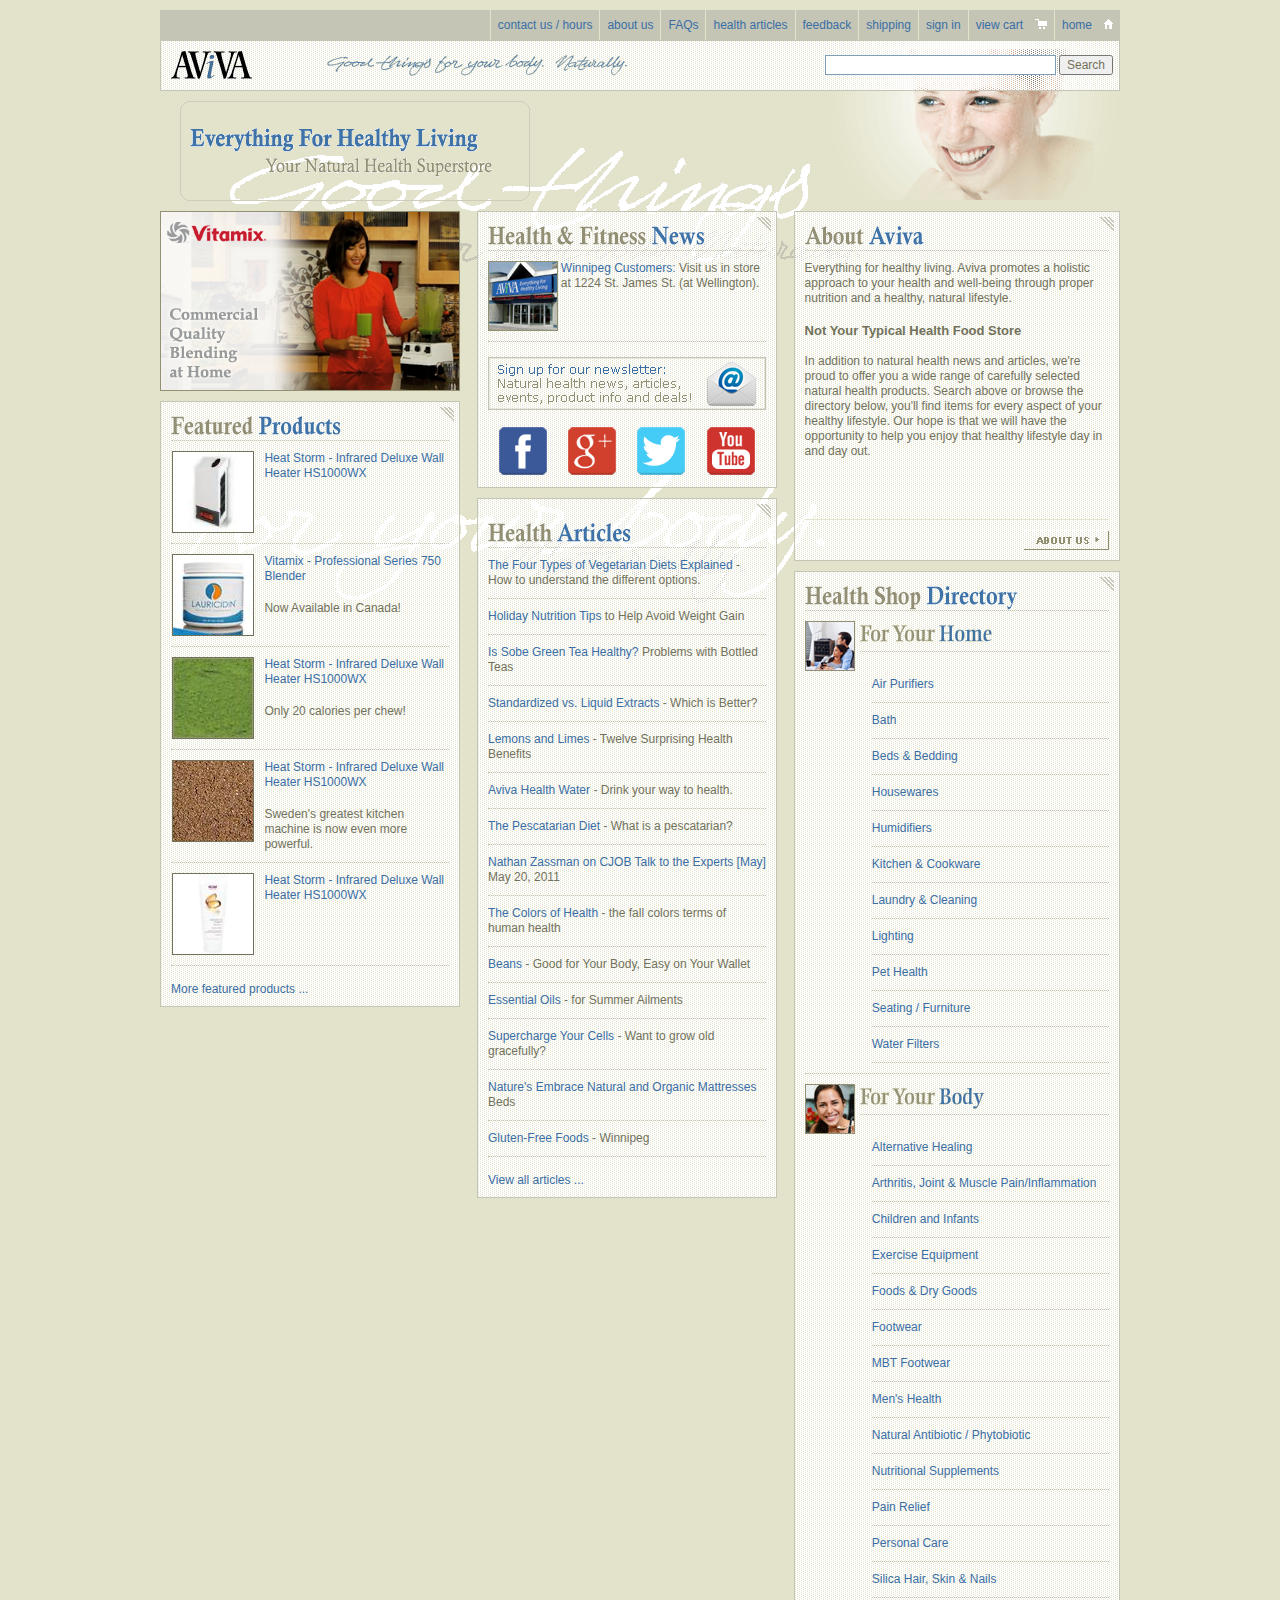
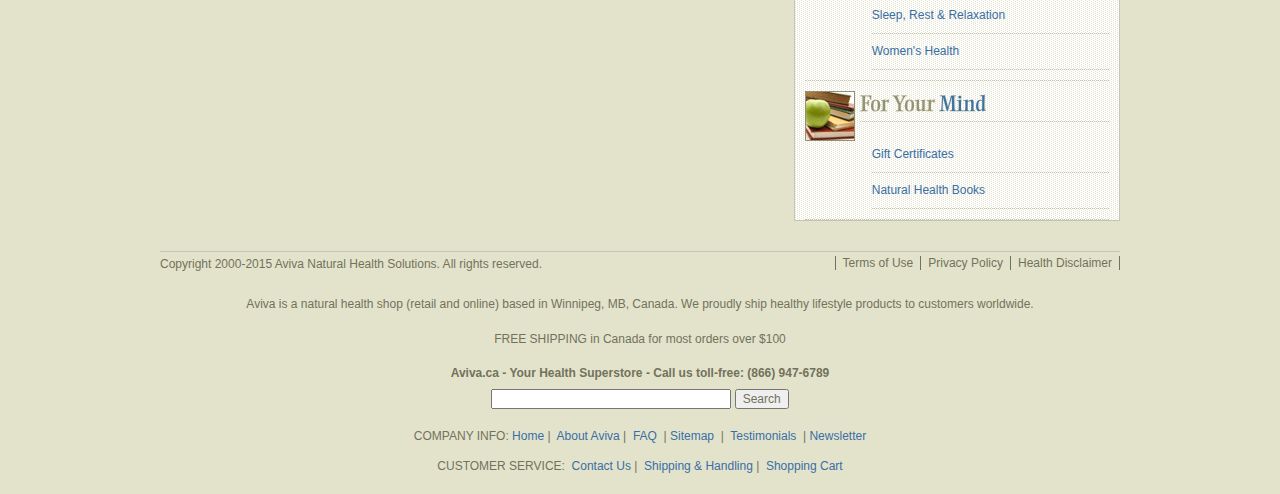
<file: index.html>
<!DOCTYPE html>
<html lang="en">
<head>
	<meta charset="UTF-8">
	<meta name="viewport" content="width=device-width, initial-scale=1" />
	<title>Aviva Natural Health Solutions - Everything For Healthy Living</title>
	<link rel="stylesheet" href="css/style.css">
	
</head>
<body>
	<div class="wrapper">
	<div class="main_wrap">

		<div class="header">			<div class="top_nav">
			<label for="check" class="menu_icon_wrap">
				<span class="menu-icon">
			        <span class="icon-bar"></span>
			        <span class="icon-bar"></span>
			        <span class="icon-bar"></span>					
				</span> <!-- /.menu-icon -->

    			</label>
    			<input type="checkbox" id="check">
				<ul class="nav_list">
					<li><a href="">contact us / hours</a></li>
					<li><a href="">about us</a></li>
					<li><a href="">FAQs</a></li>
					<li><a href="">health articles</a></li>
					<li><a href="">feedback</a></li>
					<li><a href="">shipping</a></li>
					<li><a href="">sign in</a></li>
					<li><a href=""><span class="fl">view cart</span> <span class="icons icon_cart"></span> </a></li>
					<li><a href=""><span class="fl">home </span><span class="icons icon_home"></span> </a></li>
				</ul>
			</div> <!-- /.top_nav -->
			<div class="logo_bar">
				<div class="logo">
					<a href=""><img src="images/logo.gif" height="28" width="81" alt=""></a>
				</div> <!-- /.logo -->
				<div class="slogan_logo">
					<a href=""><img src="images/good_things.gif" height="22" width="300" alt=""></a>
				</div> <!-- /.slogan_logo -->
				<div class="google_search">
					<div>
									<input type="hidden" name="cx" value="009417289485945693659:-isn4-fgan0">
									<input type="hidden" name="ie" value="UTF-8">
									<input type="text" name="q" size="30" style="border: 1px solid rgb(126, 157, 185); padding: 2px; background: url(http://www.google.com/cse/intl/en/images/google_site_search_watermark.gif) 0% 50% no-repeat rgb(255, 255, 255);">
									<input type="submit" name="sa" value="Search">

								  </div>
				</div> <!-- /.google_search -->
			</div> <!-- /.logo_bar -->
			<div class="row">
				<div class="sub_slogan">
					<img src="images/fitness.gif" alt="lifestyle and health" width="302" height="53" border="0">
				</div> <!-- /.sub_slogan -->
			</div> <!-- /.row -->
	</div> <!-- /.header -->
	
		<div class="row main_content three_column">
			<div class="col2">
				<div class="post">
					<img src="images/vitamix-banner.png" height="180" width="300" alt="">
				</div> <!-- /.post -->
				<div class="post post_bg">
					<div class="drag_icon">
						<div class="post_title">
							<img src="images/featured-health-products.gif" alt="feature products" width="170" height="28">
						</div> <!-- /.post_title -->
						<div class="post_group">
							<div class="post_item">
								<a href="" class="fl"><img src="images/HS1000WX.jpg" height="80" width="80" alt=""></a>
								<div class="fl_r">
									<a href="">Heat Storm - Infrared Deluxe Wall Heater HS1000WX</a>
								</div> <!-- /.fl_r -->
							</div> <!-- /.post_item -->
							<div class="post_item">
								<a href="" class="fl"><img src="images/lauri.jpg" height="80" width="80" alt=""></a>
								<div class="fl_r">
									<a href="">Vitamix - Professional Series 750 Blender</a>
									<p>Now Available in Canada!</p>
								</div> <!-- /.fl_r -->
							</div> <!-- /.post_item -->
							<div class="post_item">
								<a href="" class="fl"><img src="images/image.jpg" height="80" width="80" alt=""></a>
								<div class="fl_r">
									<a href="">Heat Storm - Infrared Deluxe Wall Heater HS1000WX</a>
									<p>Only 20 calories per chew!</p>
								</div> <!-- /.fl_r -->
							</div> <!-- /.post_item -->
							<div class="post_item">
								<a href="" class="fl"><img src="images/image1.jpg" height="80" width="80" alt=""></a>
								<div class="fl_r">
									<a href="">Heat Storm - Infrared Deluxe Wall Heater HS1000WX</a>
									<p>Sweden's greatest kitchen machine is now even more powerful.</p>
								</div> <!-- /.fl_r -->
							</div> <!-- /.post_item -->
							<div class="post_item">
								<a href="" class="fl"><img src="images/image3.jpg" height="80" width="80" alt=""></a>
								<div class="fl_r">
									<a href="">Heat Storm - Infrared Deluxe Wall Heater HS1000WX</a>
								</div> <!-- /.fl_r -->
							</div> <!-- /.post_item -->
							<div class="more_products">
								<a href="">More featured products ...</a>
							</div>
							<!-- /.more_products -->
						</div> <!-- /.post_group -->
						
					</div> <!-- /.drag_icon -->
				</div> <!-- /.post post_bg -->

			</div> <!-- /.col2 -->
			<div class="col2 mr0">
				<div class="post post_bg">
					<div class="drag_icon">
						<div class="post_title">
							<img src="images/health-news.gif" height="28" width="217" alt="">
						</div> <!-- /.post_title -->						
						<div class="post_item post_item1">
							<a href="" class="fl"><img src="images/newstore70.png" height="70" width="70" alt=""></a>
							<div class="fl_r">
								<a href="">Winnipeg Customers:</a> Visit us in store at 1224 St. James St. (at Wellington).
							</div> <!-- /.fl_r -->
						</div> <!-- /.post_item -->
						<div class="newsletter">
							<img src="images/aviva-newsletter.png" height="53" width="278" alt="">	
						</div> <!-- /.newsletter -->
						<ul class="social_icons">
							<li><a href="" class="icon-facebook"></a></li>
							<li><a href="" class="icon-google"></a></li>
							<li><a href="" class="icon-twitter"></a></li>
							<li><a href="" class="icon-youtube"></a></li>
						</ul>
					</div> <!-- /.drag_icon -->
				</div> <!-- /.post post_bg -->
				<div class="post post_bg">
					<div class="drag_icon">
						<div class="post_title pd1">
							<img src="images/health-articles.gif" height="28" width="144" alt="">
						</div> <!-- /.post_title -->
						<ul class="list_item">
							<li><a href="">The Four Types of Vegetarian Diets Explained</a> - How to understand the different options.</li>
							<li><a href="">Holiday Nutrition Tips</a> to Help Avoid Weight Gain</li>
							<li><a href="">Is Sobe Green Tea Healthy?</a> Problems with Bottled Teas</li>
							<li><a href="">Standardized vs. Liquid Extracts</a>  - Which is Better?</li>
							<li><a href="">Lemons and Limes</a> - Twelve Surprising Health Benefits</li>
							<li><a href="">Aviva Health Water</a>  - Drink your way to health.</li>
							<li><a href="">The Pescatarian Diet</a>  - What is a pescatarian?</li>
							<li><a href="">Nathan Zassman on CJOB Talk to the Experts [May]</a> May 20, 2011</li>
							<li><a href="">The Colors of Health</a> - the fall colors terms of human health</li>
							<li><a href="">Beans</a>  - Good for Your Body, Easy on Your Wallet</li>
							<li><a href="">Essential Oils </a> - for Summer Ailments </li>
							<li><a href="">Supercharge Your Cells</a> - Want to grow old gracefully?</li>
							<li><a href="">Nature's Embrace Natural and Organic Mattresses</a> Beds</li>
							<li><a href="">Gluten-Free Foods</a>  - Winnipeg</li>
						</ul>
						<div class="more_products">
							<a href="">View all articles ...</a>
						</div>


					</div> <!-- /.drag_icon -->
				</div> <!-- /.post post_bg -->
			</div> <!-- /.col2 -->
			<div class="sidebar">
				<div class="post post_bg">
					<div class="drag_icon">
						<div class="post_title">
							<img src="images/about-aviva-natural-health.gif" height="28" width="120" alt="">
						</div> <!-- /.post_title -->
						<div class="para">
							<p>Everything for healthy living. Aviva promotes a holistic approach to your health and well-being through proper nutrition and a healthy, natural lifestyle.</p>
							<h2>Not Your Typical Health Food Store</h2>
							<p>In addition to natural health news and articles, we're proud to offer you a wide range of carefully selected natural health products. Search above or browse the directory below, you'll find items for every aspect of your healthy lifestyle. Our hope is that we will have the opportunity to help you enjoy that healthy lifestyle day in and day out. </p>
						</div><!-- /.para -->
						<iframe style="BORDER-BOTTOM: medium none; BORDER-LEFT: medium none; WIDTH: 295px; HEIGHT: 40px; OVERFLOW: hidden; BORDER-TOP: medium none; BORDER-RIGHT: medium none" src="//www.facebook.com/plugins/like.php?href=http%3A%2F%2Ffacebook.com%2Fnaturalhealth&amp;send=false&amp;layout=standard&amp;width=295&amp;show_faces=false&amp;action=recommend&amp;colorscheme=light&amp;font=verdana&amp;height=35" frameborder="0" allowtransparency="" scrolling="no"></iframe>
						<div class="about_us">
							<a href="" class="">
								<img border="0" src="images/aboutus.gif" onmousedown="this.src='images/aboutus-r.gif';" onmouseout="this.src='images/aboutus.gif';">
							</a>
						</div> <!-- /.about_us -->
					</div> <!-- /.drag_icon -->
				</div> <!-- /.post post_bg -->
				<div class="post post_bg">
					<div class="drag_icon">
						<div class="post_title">
							<img src="images/health-shop-directory.gif" height="28" width="214" alt="">
						</div> <!-- /.post_title -->
						<div class="post_item post_item2">
							<a href="" class="fl"><img src="images/for-your-home.gif" height="50" width="50" alt=""></a>
							<div class="fl_r">
								<div class="post_title">
									<img src="images/forhomesml.gif" height="30" width="140" alt="">
								</div> <!-- /.post_title -->							
								<ul class="list_items pad1">
									<li><a href="">Air Purifiers</a></li>
									<li><a href="">Bath</a></li>
									<li><a href="">Beds &amp; Bedding</a></li>
									<li><a href="">Housewares</a></li>
									<li><a href="">Humidifiers</a></li>
									<li><a href="">Kitchen &amp; Cookware</a></li>
									<li><a href="">Laundry &amp; Cleaning</a></li>
									<li><a href="">Lighting</a></li>
									<li><a href="">Pet Health</a></li>
									<li><a href="">Seating / Furniture</a></li>
									<li><a href="">Water Filters</a></li>
								</ul>
							</div> <!-- /.fl_r -->
						</div> <!-- /.post_item post_item2 -->
						<div class="post_item post_item2">
							<a href="" class="fl"><img src="images/for-your-body.gif" height="50" width="50" alt=""></a>
							<div class="fl_r">
								<div class="post_title">
									<img src="images/forbodysml.gif" height="30" width="130" alt="">
								</div> <!-- /.post_title -->							
								<ul class="list_items pad1">
									<li><a href="">Alternative Healing</a></li>
									<li><a href="">Arthritis, Joint &amp; Muscle Pain/Inflammation</a></li>
									<li><a href="">Children and Infants</a></li>
									<li><a href="">Exercise Equipment</a></li>
									<li><a href="">Foods &amp; Dry Goods</a></li>
									<li><a href="">Footwear</a></li>
									<li><a href="">MBT Footwear</a></li>
									<li><a href="">Men's Health</a></li>
									<li><a href="">Natural Antibiotic / Phytobiotic</a></li>
									<li><a href="">Nutritional Supplements</a></li>
									<li><a href="">Pain Relief</a></li>
									<li><a href="">Personal Care</a></li>
									<li><a href="">Silica Hair, Skin &amp; Nails</a></li>
									<li><a href="">Sleep, Rest &amp; Relaxation</a></li>
									<li><a href="">Women's Health</a></li>
								</ul>
							</div> <!-- /.fl_r -->
						</div> <!-- /.post_item post_item2 -->
						<div class="post_item post_item2">
							<a href="" class="fl"><img src="images/for-your-mind.gif" height="50" width="50" alt=""></a>
							<div class="fl_r">
								<div class="post_title">
									<img src="images/formindsml.gif" height="30" width="130" alt="">
								</div> <!-- /.post_title -->							
								<ul class="list_items pad1">
									<li><a href="">Gift Certificates</a></li>
									<li><a href="">Natural Health Books</a></li>
								</ul>
							</div> <!-- /.fl_r -->
						</div> <!-- /.post_item post_item2 -->

						
					</div> <!-- /.drag_icon -->
				</div> <!-- /.post post_bg -->

			</div> <!-- /.sidebar -->
		</div> <!-- /.row main_content three_column -->



	<div class="footer"> 	<div class="top_footer">
		<p class="fl">Copyright 2000-2015 Aviva Natural Health Solutions. All rights reserved.</p>
		<ul class="foo_items gray">
			<li><a href="">Terms of Use</a></li>
			<li><a href="">Privacy Policy</a></li>
			<li><a href="">Health Disclaimer</a></li>
		</ul>
	</div> <!-- /.top_footer -->
	<p class="pad3 text-center">Aviva is a natural health shop (retail and online) based in Winnipeg, MB, Canada. We proudly ship healthy lifestyle products to customers worldwide.</p>
	<p class="pad3 text-center">FREE SHIPPING in Canada for most orders over $100</p>
	<h3 class="pad3 text-center">Aviva.ca - Your Health Superstore - Call us toll-free: (866) 947-6789</h3>
<form id="cse-search-box" action="http://www.google.com/cse">
	<div><input value="009417289485945693659:-isn4-fgan0" type="hidden" name="cx"> <input value="UTF-8" type="hidden" name="ie"> <input size="31" name="q"> <input value="Search" type="submit" name="sa"> </div>
</form>

<p class="text-center pb20 foo_links_alpha">COMPANY INFO: 
<a href="http://www.aviva.ca/">Home</a> 
|&nbsp; <a href="">About Aviva</a>
|&nbsp; <a href="">FAQ</a>
&nbsp;| <a href="">Sitemap</a>
&nbsp;|&nbsp; <a href="">Testimonials</a>
&nbsp;| <a href="">Newsletter</a>
<br><br>CUSTOMER SERVICE:&nbsp; <a href="">Contact Us</a>
|&nbsp; <a href="">Shipping &amp; Handling</a>
|&nbsp; <a href="">Shopping&nbsp;Cart</a></p></div> <!-- /.footer -->

	</div> <!-- /.main_wrap -->
	</div> <!-- /.wrapper -->
</body>
</html>
</file>
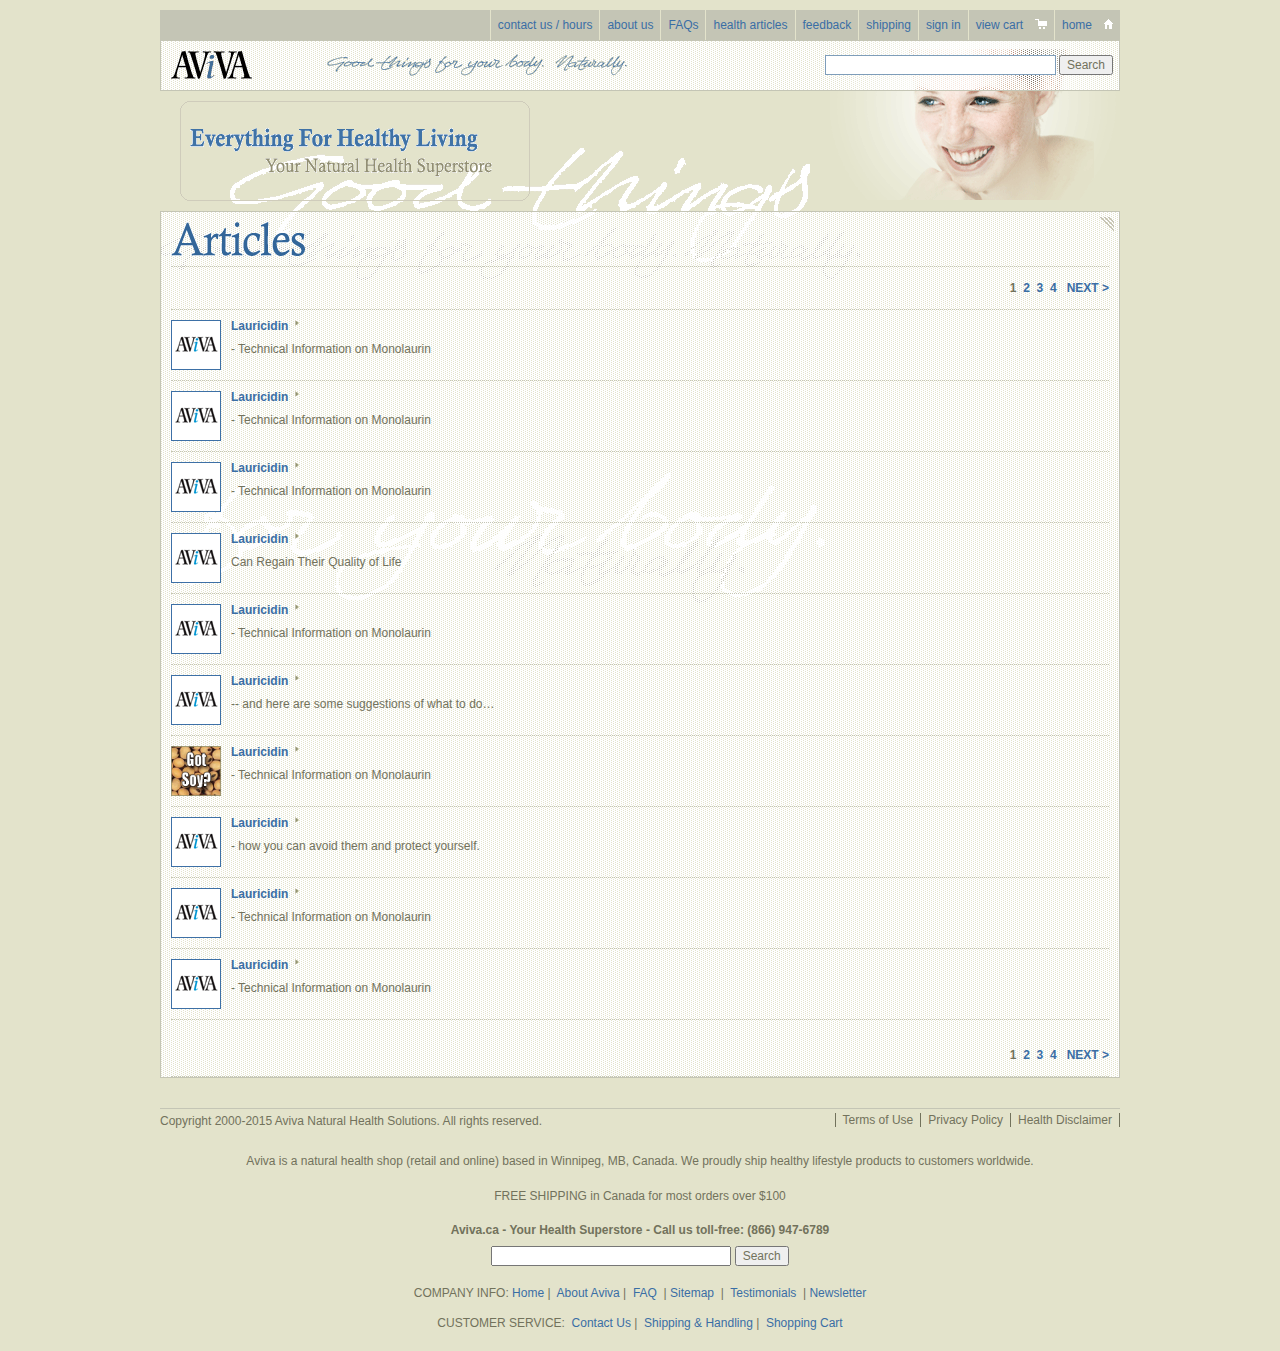
<file: article-list - Copy.html>
<!DOCTYPE html>
<html lang="en" ng-app="">
<head>
	<meta charset="UTF-8">
	<meta name="viewport" content="width=device-width, initial-scale=1" />
	<title>Customer Service &amp; Contact Information | Aviva.ca</title>
	<link rel="stylesheet" href="css/style.css">
	 <script src="js/angular.min.js"></script>
</head>
<body>
	<div class="wrapper">
	<div class="main_wrap">

		<div class="header" ng-include="'header.html'"></div> <!-- /.header -->

		<div class="row main_content">
			<div class="full-width">
				<div class="post post_bg">
					<div class="drag_icon">
						<div class="post_title head1">
							<img src="images/articles_large.gif" height="34" width="269" alt="">
						</div> <!-- /.post_title -->
						<div class="pagination_top_wrap post_title">
							<div class="flr">
						  &nbsp;<small class="pagenav"><b>1</b></small>&nbsp;
								<a class="pagenav" href="product_sections.asp?page=2&amp;catid=199">2</a>&nbsp;
								<a class="pagenav" href="product_sections.asp?page=3&amp;catid=199">3</a>&nbsp;
								<a class="pagenav" href="product_sections.asp?page=4&amp;catid=199">4</a>&nbsp;&nbsp;
								<a class="pagenav" href="product_sections.asp?page=2&amp;catid=199">NEXT&nbsp;&gt;</a>
							</div> <!-- /.flr -->
						</div> <!-- /.pagination_top_wrap -->


<div class="articles_wrap">
<br>
	<ul class="list_items">
	<li>
		<div class="img_article">
			<img src="images/noimage.gif" height="50" width="50" alt="">
		</div> <!-- /.img_article -->
		<a style="font-weight:bold; font-size:12" href="article.asp?articleid=13">Lauricidin&nbsp;</a>
		<img src="images/brown_arrow_right.gif" width="4" height="6">
		<p>- Technical Information on Monolaurin</p>
	</li>
	<li>
		<div class="img_article">
			<img src="images/noimage.gif" height="50" width="50" alt="">
		</div> <!-- /.img_article -->
		<a style="font-weight:bold; font-size:12" href="article.asp?articleid=13">Lauricidin&nbsp;</a>
		<img src="images/brown_arrow_right.gif" width="4" height="6">
		<p>- Technical Information on Monolaurin</p>
	</li>
	<li>
		<div class="img_article">
			<img src="images/noimage.gif" height="50" width="50" alt="">
		</div> <!-- /.img_article -->
		<a style="font-weight:bold; font-size:12" href="article.asp?articleid=13">Lauricidin&nbsp;</a>
		<img src="images/brown_arrow_right.gif" width="4" height="6">
		<p>- Technical Information on Monolaurin</p>
	</li>
	<li>
		<div class="img_article">
			<img src="images/noimage.gif" height="50" width="50" alt="">
		</div> <!-- /.img_article -->
		<a style="font-weight:bold; font-size:12" href="article.asp?articleid=13">Lauricidin&nbsp;</a>
		<img src="images/brown_arrow_right.gif" width="4" height="6">
		<p>Can Regain Their Quality of Life</p>
	</li>
	<li>
		<div class="img_article">
			<img src="images/noimage.gif" height="50" width="50" alt="">
		</div> <!-- /.img_article -->
		<a style="font-weight:bold; font-size:12" href="article.asp?articleid=13">Lauricidin&nbsp;</a>
		<img src="images/brown_arrow_right.gif" width="4" height="6">
		<p>- Technical Information on Monolaurin</p>
	</li>
	<li>
		<div class="img_article">
			<img src="images/noimage.gif" height="50" width="50" alt="">
		</div> <!-- /.img_article -->
		<a style="font-weight:bold; font-size:12" href="article.asp?articleid=13">Lauricidin&nbsp;</a>
		<img src="images/brown_arrow_right.gif" width="4" height="6">
		<p>-- and here are some suggestions of what to do…</p>
	</li>
	<li>
		<div class="img_article">
			<img src="images/got_soy.gif" height="50" width="50" alt="">
		</div> <!-- /.img_article -->
		<a style="font-weight:bold; font-size:12" href="article.asp?articleid=13">Lauricidin&nbsp;</a>
		<img src="images/brown_arrow_right.gif" width="4" height="6">
		<p>- Technical Information on Monolaurin</p>
	</li>
	<li>
		<div class="img_article">
			<img src="images/noimage.gif" height="50" width="50" alt="">
		</div> <!-- /.img_article -->
		<a style="font-weight:bold; font-size:12" href="article.asp?articleid=13">Lauricidin&nbsp;</a>
		<img src="images/brown_arrow_right.gif" width="4" height="6">
		<p>- how you can avoid them and protect yourself.</p>
	</li>
	<li>
		<div class="img_article">
			<img src="images/noimage.gif" height="50" width="50" alt="">
		</div> <!-- /.img_article -->
		<a style="font-weight:bold; font-size:12" href="article.asp?articleid=13">Lauricidin&nbsp;</a>
		<img src="images/brown_arrow_right.gif" width="4" height="6">
		<p>- Technical Information on Monolaurin</p>
	</li>
	<li>
		<div class="img_article">
			<img src="images/noimage.gif" height="50" width="50" alt="">
		</div> <!-- /.img_article -->
		<a style="font-weight:bold; font-size:12" href="article.asp?articleid=13">Lauricidin&nbsp;</a>
		<img src="images/brown_arrow_right.gif" width="4" height="6">
		<p>- Technical Information on Monolaurin</p>
	</li>

	</ul> <!-- /.list_items -->

						<div class="pagination_top_wrap post_title">
							<div class="flr">
							<br><br>
						  &nbsp;<small class="pagenav"><b>1</b></small>&nbsp;
								<a class="pagenav" href="product_sections.asp?page=2&amp;catid=199">2</a>&nbsp;
								<a class="pagenav" href="product_sections.asp?page=3&amp;catid=199">3</a>&nbsp;
								<a class="pagenav" href="product_sections.asp?page=4&amp;catid=199">4</a>&nbsp;&nbsp;
								<a class="pagenav" href="product_sections.asp?page=2&amp;catid=199">NEXT&nbsp;&gt;</a>
							</div> <!-- /.flr -->
						</div> <!-- /.pagination_top_wrap -->

</div> <!-- /.articles_wrap -->


					</div> <!-- /.drag_icon -->
				</div> <!-- /.post post_bg -->


			</div> <!-- /.ful-width -->

		</div> <!-- /.row main_content three_column -->



	<div class="footer" ng-include="'footer.html'"> </div> <!-- /.footer -->

	</div> <!-- /.main_wrap -->
	</div> <!-- /.wrapper -->
</body>
</html>
</file>
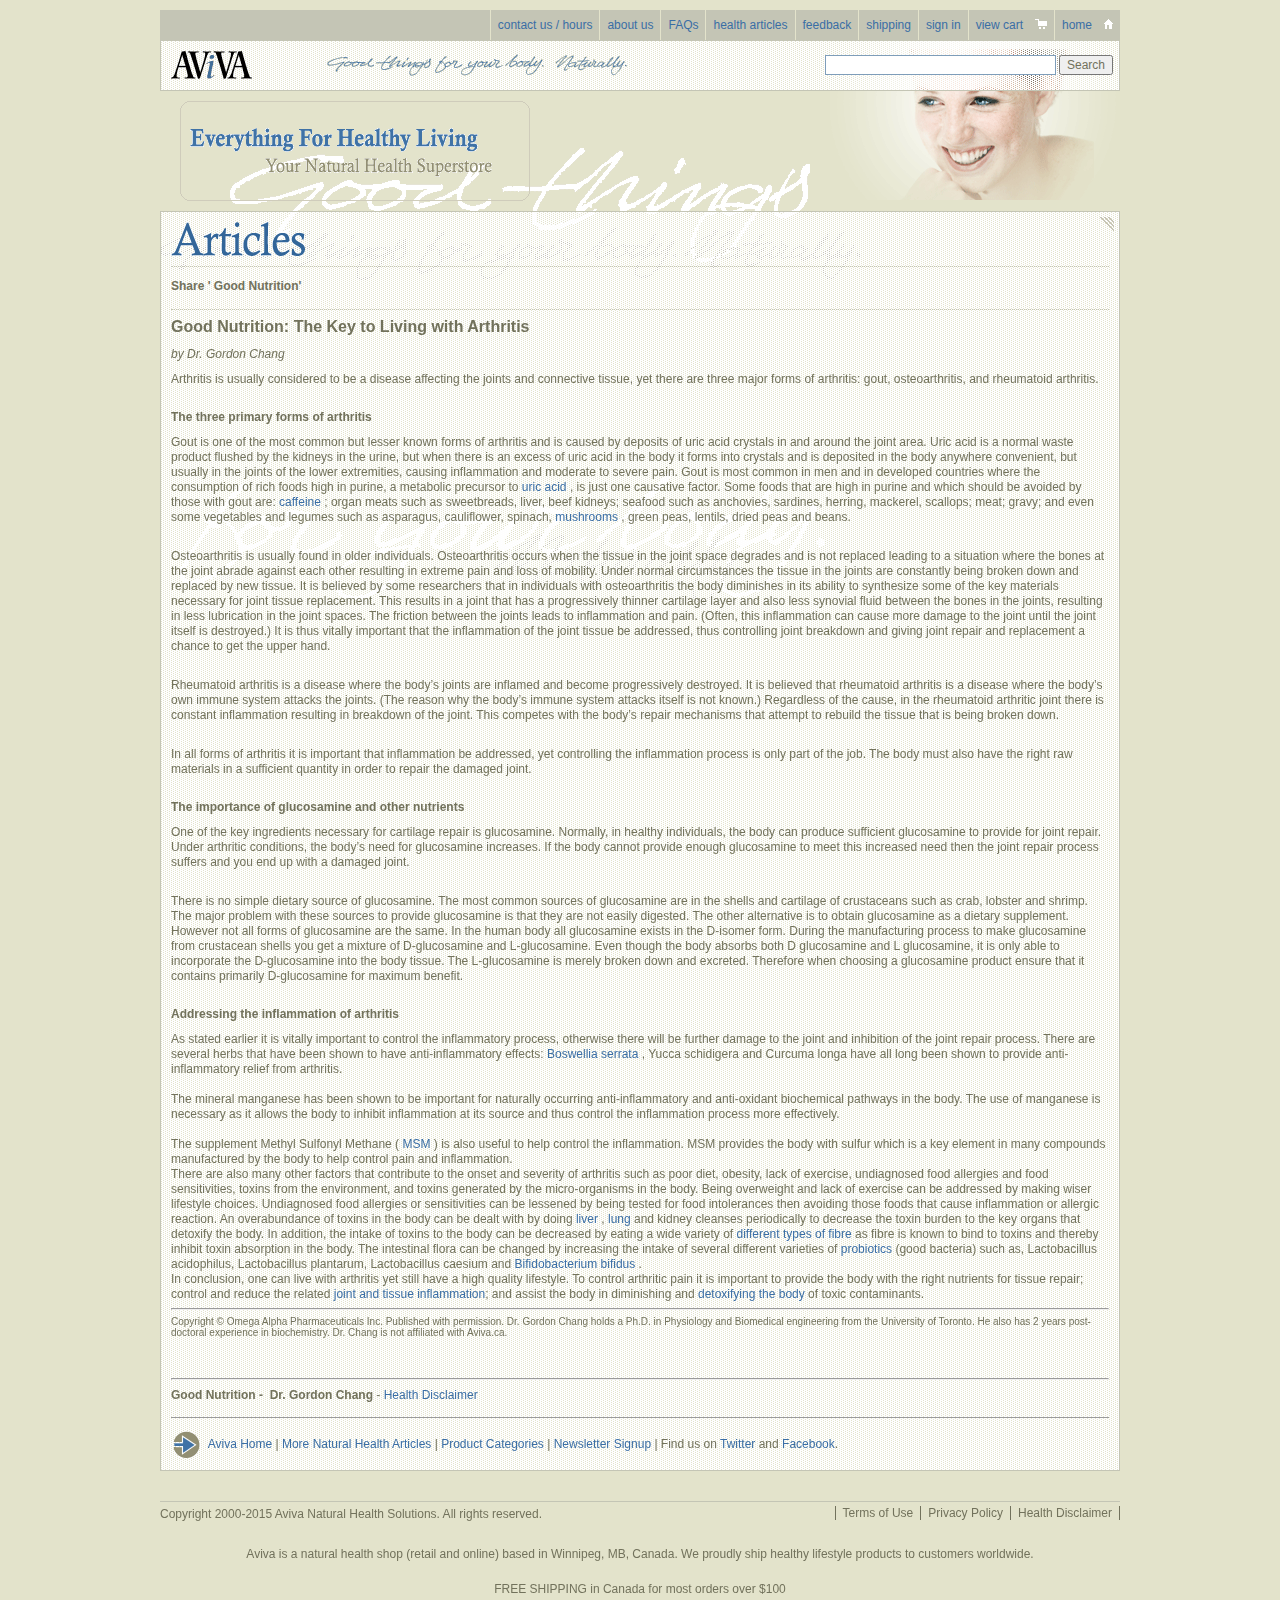
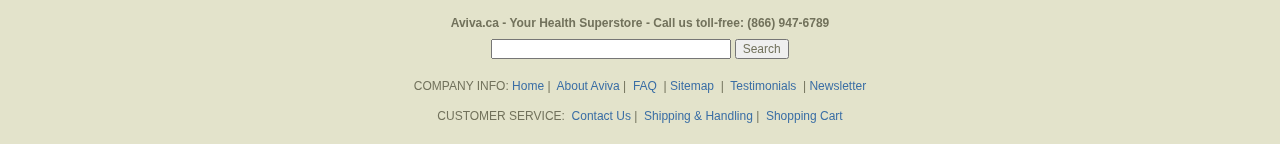
<file: articles.html>
<!DOCTYPE html>
<html lang="en" ng-app="">
<head>
	<meta charset="UTF-8">
	<meta name="viewport" content="width=device-width, initial-scale=1" />
	<title>Customer Service &amp; Contact Information | Aviva.ca</title>
	<link rel="stylesheet" href="css/style.css">
	 <script src="js/angular.min.js"></script>
</head>
<body>
	<div class="wrapper">
	<div class="main_wrap">

		<div class="header" ng-include="'header.html'"></div> <!-- /.header -->

		<div class="row main_content">
			<div class="full-width">
				<div class="post post_bg">
					<div class="drag_icon">
						<div class="post_title head1">
							<img src="images/articles_large.gif" height="34" width="269" alt="">
						</div> <!-- /.post_title -->
						<div class="bb11 wh">
						<ul class="inline wh">
							<li>
<span class="share">Share ' Good Nutrition'</span>&nbsp;&nbsp;<g:plusone size="medium"></g:plusone><iframe id="twitter-widget-0" scrolling="no" frameborder="0" allowtransparency="true" src="http://platform.twitter.com/widgets/tweet_button.b44aac737ba5fb3711801841c2833c12.en.html#_=1426176393872&amp;count=none&amp;dnt=false&amp;id=twitter-widget-0&amp;lang=en&amp;original_referer=http%3A%2F%2Fwww.aviva.ca%2Farticle.asp%3Farticleid%3D29&amp;size=m&amp;text=Good%20Nutrition%20-%20The%20Key%20to%20Living%20with%20Arthritis%20%7C%20Aviva.ca&amp;url=http%3A%2F%2Fwww.aviva.ca%2Farticle.asp%3Farticleid%3D29&amp;via=AvivaHealth" class="twitter-share-button twitter-tweet-button twitter-share-button twitter-count-none" title="Twitter Tweet Button" data-twttr-rendered="true" style="width: 56px; height: 20px;"></iframe><script type="text/javascript" src="http://platform.twitter.com/widgets.js"></script>&nbsp;&nbsp;&nbsp;&nbsp;&nbsp;&nbsp;&nbsp;								
							</li>
							<li>
<div id="fb-root"></div><script src="http://connect.facebook.net/en_US/all.js#appId=213814688652605&amp;xfbml=1"></script><fb:like href="" send="false" width="450" show_faces="false" action="recommend" font="verdana" class=" fb_iframe_widget" fb-xfbml-state="rendered" fb-iframe-plugin-query="action=recommend&amp;app_id=213814688652605&amp;container_width=0&amp;font=verdana&amp;href=http%3A%2F%2Fwww.aviva.ca%2Farticle.asp%3Farticleid%3D29&amp;locale=en_US&amp;sdk=joey&amp;send=false&amp;show_faces=false&amp;width=450"><span style="vertical-align: bottom; width: 450px; height: 20px;"><iframe name="fc17332b" width="450px" height="1000px" frameborder="0" allowtransparency="true" scrolling="no" title="fb:like Facebook Social Plugin" src="http://www.facebook.com/plugins/like.php?action=recommend&amp;app_id=213814688652605&amp;channel=http%3A%2F%2Fstatic.ak.facebook.com%2Fconnect%2Fxd_arbiter%2F6Dg4oLkBbYq.js%3Fversion%3D41%23cb%3Df56bd460%26domain%3Dwww.aviva.ca%26origin%3Dhttp%253A%252F%252Fwww.aviva.ca%252Ff153cb4b5%26relation%3Dparent.parent&amp;container_width=0&amp;font=verdana&amp;href=http%3A%2F%2Fwww.aviva.ca%2Farticle.asp%3Farticleid%3D29&amp;locale=en_US&amp;sdk=joey&amp;send=false&amp;show_faces=false&amp;width=450" style="border: none; visibility: visible; width: 450px; height: 20px;" class=""></iframe></span></fb:like>									
							</li>
						</ul>
				
						</div> <!-- /.bb11 -->

<div class="articles_wrap">
<h1 class="heading">
  <br>
  <br>
    Good Nutrition: The Key to Living with Arthritis
  
</h1>
<span class="italic">
  by Dr. Gordon Chang
  <br>
  <br>
</span>
<p>Arthritis is usually considered to be a disease affecting the joints and connective tissue, yet there are three major forms of arthritis: gout, osteoarthritis, and rheumatoid arthritis.</p>
<br>
<br>
<span class="bold"> The three primary forms of arthritis </span>
<br>
<br>
<p>Gout is one of the most common but lesser known forms of arthritis and is caused by deposits of uric acid crystals in and around the joint area. Uric acid is a normal waste product flushed by the kidneys in the urine, but when there is an excess of uric acid in the body it forms into crystals and is deposited in the body anywhere convenient, but usually in the joints of the lower extremities, causing inflammation and moderate to severe pain. Gout is most common in men and in developed countries where the consumption of rich foods high in purine, a metabolic precursor to <a href="http://www.aviva.ca/shop/products.asp?itemid=2546&amp;catid=75"> uric acid </a> , is just one causative factor. Some foods that are high in purine and which should be avoided by those with gout are: <a href="http://www.aviva.ca/shop/products.asp?itemid=4085&amp;catid=193"> caffeine </a> ; organ meats such as sweetbreads, liver, beef kidneys; seafood such as anchovies, sardines, herring, mackerel, scallops; meat; gravy; and even some vegetables and legumes such as asparagus, cauliflower, spinach, <a href="http://www.aviva.ca/shop/product_sections.asp?catid=276"> mushrooms </a> , green peas, lentils, dried peas and beans.</p>
<br>
<br>
<p>Osteoarthritis is usually found in older individuals. Osteoarthritis occurs when the tissue in the joint space degrades and is not replaced leading to a situation where the bones at the joint abrade against each other resulting in extreme pain and loss of mobility. Under normal circumstances the tissue in the joints are constantly being broken down and replaced by new tissue. It is believed by some researchers that in individuals with osteoarthritis the body diminishes in its ability to synthesize some of the key materials necessary for joint tissue replacement. This results in a joint that has a progressively thinner cartilage layer and also less synovial fluid between the bones in the joints, resulting in less lubrication in the joint spaces. The friction between the joints leads to inflammation and pain. (Often, this inflammation can cause more damage to the joint until the joint itself is destroyed.) It is thus vitally important that the inflammation of the joint tissue be addressed, thus controlling joint breakdown and giving joint repair and replacement a chance to get the upper hand.</p>
<br>
<br>
<p>Rheumatoid arthritis is a disease where the body’s joints are inflamed and become progressively destroyed. It is believed that rheumatoid arthritis is a disease where the body’s own immune system attacks the joints. (The reason why the body’s immune system attacks itself is not known.) Regardless of the cause, in the rheumatoid arthritic joint there is constant inflammation resulting in breakdown of the joint. This competes with the body’s repair mechanisms that attempt to rebuild the tissue that is being broken down.</p>
<br>
<br>
<p>In all forms of arthritis it is important that inflammation be addressed, yet controlling the inflammation process is only part of the job. The body must also have the right raw materials in a sufficient quantity in order to repair the damaged joint. </p>
<br>
<br>
<span class="bold">
  The importance of glucosamine and other nutrients <br> </span>
<br>
<p>One of the key ingredients necessary for cartilage repair is glucosamine. Normally, in healthy individuals, the body can produce sufficient glucosamine to provide for joint repair. Under arthritic conditions, the body’s need for glucosamine increases. If the body cannot provide enough glucosamine to meet this increased need then the joint repair process suffers and you end up with a damaged joint.</p>
<br>
<br>
<p>There is no simple dietary source of glucosamine. The most common sources of glucosamine are in the shells and cartilage of crustaceans such as crab, lobster and shrimp. The major problem with these sources to provide glucosamine is that they are not easily digested.&nbsp;The other alternative is to obtain glucosamine as a dietary supplement. However not all forms of glucosamine are the same. In the human body all glucosamine exists in the D-isomer form. During the manufacturing process to make glucosamine from crustacean shells you get a mixture of D-glucosamine and L-glucosamine. Even though the body absorbs both D glucosamine and L glucosamine, it is only able to incorporate the D-glucosamine into the body tissue. The L-glucosamine is merely broken down and excreted. Therefore when choosing a glucosamine product ensure that it contains primarily D-glucosamine for maximum benefit.</p>
<br>
<br>
<span class="bold"> Addressing the inflammation of arthritis </span>
<br>
<br>
<p>As stated earlier it is vitally important to control the inflammatory process, otherwise there will be further damage to the joint and inhibition of the joint repair process. There are several herbs that have been shown to have anti-inflammatory effects: 
<a href="http://www.aviva.ca/shop/products.asp?itemid=2239&amp;catid=167"> Boswellia serrata </a> , Yucca schidigera and Curcuma longa have all long been shown to provide anti-inflammatory relief from arthritis. <br> <br> The mineral manganese has been shown to be important for naturally occurring anti-inflammatory and anti-oxidant biochemical pathways in the body. The use of manganese is necessary as it allows the body to inhibit inflammation at its source and thus control the inflammation process more effectively. <br> <br> The supplement Methyl Sulfonyl Methane (<a href="http://www.aviva.ca/shop/products.asp?itemid=1094&amp;catid=75"> MSM </a> ) is also useful to help control the inflammation. MSM provides the body with sulfur which is a key element in many compounds manufactured by the body to help control pain and inflammation. </p>

<p>There are also many other factors that contribute to the onset and severity of arthritis such as poor diet, obesity, lack of exercise, undiagnosed food allergies and food sensitivities, toxins from the environment, and toxins generated by the micro-organisms in the body. Being overweight and lack of exercise can be addressed by making wiser lifestyle choices. Undiagnosed food allergies or sensitivities can be lessened by being tested for food intolerances then avoiding those foods that cause inflammation or allergic reaction. An overabundance of toxins in the body can be dealt with by doing <a href="http://www.aviva.ca/shop/products.asp?itemid=3412&amp;catid=258"> liver </a> , <a href="http://www.aviva.ca/shop/products.asp?itemid=3410&amp;catid=194"> lung </a> and kidney cleanses periodically to decrease the toxin burden to the key organs that detoxify the body. In addition, the intake of toxins to the body can be decreased by eating a wide variety of <a href="http://www.aviva.ca/shop/product_sections.asp?catid=257"> different types of fibre </a> as fibre is known to bind to toxins and thereby inhibit toxin absorption in the body. The intestinal flora can be changed by increasing the intake of several different varieties of <a href="http://www.aviva.ca/shop/product_sections.asp?catid=263"> probiotics </a> (good bacteria) such as, Lactobacillus acidophilus, Lactobacillus plantarum, Lactobacillus caesium and <a href="http://www.aviva.ca/shop/products.asp?itemid=2892&amp;catid=257"> Bifidobacterium bifidus </a>.</p>

<p>In conclusion, one can live with arthritis yet still have a high quality lifestyle. To control arthritic pain it is important to provide the body with the right nutrients for tissue repair; control and reduce the related <a href="http://www.aviva.ca/shop/product_sections.asp?catid=75">joint and tissue inflammation</a>; and assist the body in diminishing and <a href="http://www.aviva.ca/shop/product_sections.asp?catid=249">detoxifying the body</a> of toxic contaminants.</p>

<hr>
<p class="small">Copyright &copy; Omega Alpha Pharmaceuticals Inc. Published with permission. Dr. Gordon Chang holds a Ph.D. in Physiology and Biomedical engineering from the University of Toronto. He also has 2 years post-doctoral experience in biochemistry. Dr. Chang is not affiliated with Aviva.ca.</p>

<br>
<br>
<hr>
<div class="bb1">
	<span class="bold">Good Nutrition - &nbsp;Dr. Gordon Chang</span> - <a href="http://www.aviva.ca/terms_of_use.asp#health">Health Disclaimer</a>
</div> <!-- /.bb1 -->
<div class="">
<br>
	<img src="images/right_arrow.gif" style="vertical-align:middle;">&nbsp;&nbsp;<a href="http://www.aviva.ca/">Aviva Home</a> | <a href="http://www.aviva.ca/articles.asp">More Natural Health Articles</a> | <a href="http://www.aviva.ca/sitemap.asp">Product Categories</a> | <a href="http://eepurl.com/cFN_6" rel="nofollow">Newsletter Signup</a> | Find us on <a href="http://www.twitter.com/avivahealth">Twitter</a> and <a href="http://www.facebook.com/naturalhealth">Facebook</a>.
</div> <!-- /.bb1 -->


</div> <!-- /.articles_wrap -->


					</div> <!-- /.drag_icon -->
				</div> <!-- /.post post_bg -->


			</div> <!-- /.ful-width -->

		</div> <!-- /.row main_content three_column -->



	<div class="footer" ng-include="'footer.html'"> </div> <!-- /.footer -->

	</div> <!-- /.main_wrap -->
	</div> <!-- /.wrapper -->
</body>
</html>
</file>
<file: css/style.css>
.spr-sprite,.icon_cart,.icon_home,.icon-facebook,.icon-google,.icon-twitter,.icon-youtube{background-image:url('../images/spr-s76190f9c43.png');background-repeat:no-repeat}html,body,div,span,applet,object,iframe,h1,h2,h3,h4,h5,h6,p,blockquote,pre,a,abbr,acronym,address,big,cite,code,del,dfn,em,img,ins,kbd,q,s,samp,small,strike,strong,sub,sup,tt,var,b,u,i,center,dl,dt,dd,ol,ul,li,fieldset,form,label,legend,table,caption,tbody,tfoot,thead,tr,th,td,article,aside,canvas,details,embed,figure,figcaption,footer,header,hgroup,menu,nav,output,ruby,section,summary,time,mark,audio,video{margin:0;padding:0;border:0;font:inherit;font-size:100%;vertical-align:baseline}html{line-height:1}ol,ul{list-style:none}table{border-collapse:collapse;border-spacing:0}caption,th,td{text-align:left;font-weight:normal;vertical-align:middle}q,blockquote{quotes:none}q:before,q:after,blockquote:before,blockquote:after{content:"";content:none}a img{border:none}article,aside,details,figcaption,figure,footer,header,hgroup,main,menu,nav,section,summary{display:block}*,*:before,*:after{-moz-box-sizing:border-box;-webkit-box-sizing:border-box;box-sizing:border-box}body{font-size:12px;font-family:Verdana, Arial, Helvetica, sans-serif;color:#72725C;overflow-y:scroll;margin:10px;background:#E3E3CB}input{font-size:12px;font-family:Verdana, Arial, Helvetica, sans-serif;color:#72725C}.main_wrap{width:100%;float:left;background:url("../images/goodthings.gif") no-repeat left top}a{font-family:Verdana, Arial, Helvetica, sans-serif;font-size:12px;font-weight:normal;color:#3A6EA5;text-decoration:none}.header{background:transparent url("../images/aviva-girl.gif") right top no-repeat;width:100%;float:left}.wrapper{width:960px;margin:0 auto}.top_nav{background:#C4C5B5;width:100%;float:left}.nav_list{float:right}.nav_list li{float:left}.nav_list a{padding:9px 7px 9px;width:100%;float:left;color:#3A6EA5;border-left:1px solid #E3E3CB;white-space:nowrap}.nav_list a .icons{float:right;margin-left:12px}.nav_list a:hover{color:#666}img{max-width:100%;vertical-align:top;height:auto}.logo_bar{padding:10px 0 11px 10px;background-image:url("../images/cellback4.gif");border:1px solid #C4C5B5;width:100%;float:left;min-height:5px}.logo{float:left;width:16.5%}.logo a{display:block}.slogan_logo{float:left;padding-top:3px}.icon_cart{background-position:0 -200px;height:10px;width:12px}.icon_home{background-position:0 -210px;height:10px;width:9px}.google_search{float:right;padding:4px 6px 0 0}input{color:#72725C}p{line-height:15px}.row{width:100%;float:left}.sub_slogan{background:transparent url("../images/box.gif") left top no-repeat;width:400px;float:left;margin:10px 0 0 20px;padding:23px 0 24px 10px}.main_content{padding-top:10px}.post{margin-bottom:10px}.post_bg{width:100%;float:left;background-image:url("../images/cellback4.gif");border:1px solid #C4C5B5}.col2{width:31.25%;float:left;margin-right:17px}.col2:last-child{margin-right:0}.mr0{margin-right:0}.drag_icon{background:transparent url("../images/drag.gif") right top no-repeat;padding:10px}.post_title{border-bottom:1px dotted #C4C5B5}.post_item{width:100%;float:left;border-bottom:1px dotted #C4C5B5;padding-top:10px;padding-bottom:10px}.post_item img{margin-left:1px;margin-right:10px;border:1px solid #72725C;-moz-box-sizing:content-box;-webkit-box-sizing:content-box;box-sizing:content-box}.fl{float:left}.clear{clear:both}.fl_r{float:right;width:66.4%}.fl_r p{padding-top:17px}.fl_r a{line-height:15px;display:block}.post_item1 img{margin-right:0;margin-left:0;border:0}.post_item1 .fl_r{width:73.8%;line-height:15px}.post_item1 .fl_r a{display:inline}.icon-facebook{background-position:0 0}.icon-google{background-position:0 -50px}.icon-twitter{background-position:0 -100px}.icon-youtube{background-position:0 -150px}a:hover{color:#72725C}.more_products{width:100%;float:left;padding:17px 0 11px}.newsletter{padding-top:15px;width:100%;float:left}.social_icons{padding:16px 0 11px;width:100%;float:left}.social_icons li{float:left;padding:0 9.5px}.social_icons li:first-child{padding-left:10px}.social_icons li:last-child{padding-right:0;padding-left:10px}.social_icons a{width:50px;height:50px;display:block}.pl0{padding-left:0 !important}.list_item{width:100%;float:left}.list_item li{border-bottom:1px dotted #C4C5B5;line-height:15px;padding:10px 0}.pd1{padding-top:10px}.three_column .sidebar{float:right;width:34%}.sidebar{float:right;width:21.5%}.para{padding-top:10px}.para p{padding-bottom:18px}.para h2{font-weight:bold;font-size:13px;padding-bottom:17px}.about_us{border-top:1px solid #E3E3CB;padding:10px 0;width:100%;float:left}.about_us a{float:right}.post_item2 .fl_r{width:81.9%}.post_item2 img{border:0;margin-right:0;margin-left:0}.pad1{padding:15px 0 0 12px}.list_items.pad1 li{position:relative}.list_items.pad1 li:hover a:before{display:block}.list_items.pad1 li a:before{content:url(../images/blue_arrow.gif);float:left;position:absolute;left:-10px;top:1px;display:none}.footer{width:100%;float:left;padding-top:20px}.top_footer{border-top:1px solid #C4C5B5;width:100%;float:left;padding-top:5px;padding-bottom:15px}.foo_items{float:right}.foo_items li{float:left}.foo_items li:last-child a{border-right:1px solid #72725C}.foo_items a{padding:0 7px;border-left:1px solid #72725C}.foo_items a:hover{color:#3A6EA5}.gray a{color:#72725C}h3{font-weight:bold}#cse-search-box{width:100%;float:left;text-align:center;padding-bottom:20px}.text-center{text-align:center;width:100%;float:left;padding-bottom:18px}.pb20{padding-bottom:20px}.menu_icon_wrap{display:none}.menu-icon{position:relative;cursor:pointer;float:right;padding:9px 10px;margin-top:8px;margin-right:15px;margin-bottom:8px;background-color:transparent;border:1px solid transparent;border-radius:4px;background:#fff}.menu-icon .icon-bar{margin-bottom:3px;display:block;background-color:#563d7c;width:22px;height:2px;border-radius:1px}.menu-icon .icon-bar:last-child{margin-bottom:0}#check{display:none}.head1{padding-bottom:10px;margin-bottom:10px}.left_content{width:77.6%;float:left}.aviva_image{width:33%;float:left}.aviva_content{width:67%;float:left}.bold{font-weight:bold}.fz16{font-size:16px}.heading{font-weight:bold;font-size:16px;padding:0 0 11px;line-height:20px}.heading a{font-weight:bold;font-size:16px}.bb1{border-bottom:1px solid #9A9A9A;line-height:19px;padding-bottom:12px}.aviva_content p{padding-bottom:12px}.dl-horizontal{padding:18px 0 0 3px}.dl-horizontal dt{float:left;width:147px;padding-bottom:14px;overflow:hidden;clear:left;text-align:left;text-overflow:ellipsis;white-space:nowrap;line-height:12px}.small{font-size:10px;line-height:11px;margin-bottom:10px}.pad3{padding:10px 0}.italic{font-style:italic}.dl-horizontal.second_dddl dt{padding-bottom:13px;line-height:11px}.dl-horizontal.second_dddl dd{padding-bottom:9px;line-height:16px}.dl-horizontal dd{margin-left:147px;line-height:15px;padding-bottom:14px}.width_auto{width:auto}.st-taf{padding-bottom:10px !important;width:100%;float:left}.sidebar1 .list_items.pad1{padding-top:0;padding-left:7px}.sidebar1 .list_items.pad1 a{font-size:10px}.search_label{width:33%;float:left}.search_box{width:51%;float:left;padding-right:10px}.search_label{font-size:12px;font-weight:bold;line-height:20px}.heading2{padding:20px 0 27px 10px;border-bottom:2px solid #C4C5B5;font-family:'times new roman';line-height:1;color:#918E72;font-size:25px;font-weight:600}.m0b0{margin-bottom:0;border-bottom:0}.bb11{border-bottom:1px dotted #C4C5B5;padding-bottom:10px}.breadcrumbs{padding:2px 0 11px 10px;margin-bottom:10px}.bdimg{border:1px solid #909073;-moz-box-sizing:content-box;-webkit-box-sizing:content-box;box-sizing:content-box}.product_image{float:left;padding-right:6px}.style7{padding:22px 0 13px}.prodprice{font-size:14px;font-weight:bold}.messages{padding-bottom:3px;display:block}.blue_font{color:#3A6EA5}.prodprice{padding-bottom:3px}.strike{text-decoration:line-through}.styleupc1{font-size:10px;padding-top:4px;display:block;padding-bottom:4px}.cart_items{width:auto;float:right}.quantity{float:left;padding-right:10px}.product_details{width:100%;float:left;border-bottom:1px dotted #C4C5B5;padding:0 0 25px 0;margin-bottom:20px}.flr{float:right}.small_title{font-weight:bold;font-size:12px;text-decoration:underline;padding:13px 0 13px;width:100%;float:left}.products_notes{width:100%;float:left}.clear_left{clear:left}.products_notes p{clear:left;padding:0 0 10px}.inline_title{text-decoration:underline;font-weight:bold;color:#72725C}.currency{padding:10px;border:1px solid #C4C5B5;line-height:17px;margin-bottom:10px}.currency img{vertical-align:middle}.title1{font-weight:bold;font-size:17px;color:#929074;line-height:20px;padding-bottom:10px}.product_box{padding:10px;border:1px solid #C4C5B5}.comment{color:#3A6EA5}.product_box,.product_box_wrap{width:100%;float:left}.product_box_wrap{padding-bottom:10px}.product_box{width:49%;margin-top:10px}.product_box:nth-child(2n){float:right}.product_box_image{float:left;width:26%}.product_box_details{float:left;width:74%}.pt22{padding-top:3%}.second-mh{min-height:94px}.style1{color:#72725C}.bb_b{border-bottom:1px dotted #C4C5B5;padding:10px 0}.cart_table{min-height:.01%;overflow-x:auto;margin-bottom:10px}.cart_table table{width:100%;max-width:100%}.cart_table table th,.cart_table table td{border:0 !important}.currency_cart{line-height:20px}.fb-like{overflow:hidden}.red{color:#FF0000;text-decoration:underline}th{color:#918e72;font-family:verdana;font-size:10px;font-weight:bold;text-decoration:none;line-height:30px}.cartdata2{padding-top:50px}.price{float:right}.table{width:100%;margin-bottom:20px}.pagination_top_wrap,.pagination_wrap{width:100%;float:left;padding:20px 0;text-align:center}.pagination_top_wrap *,.pagination_wrap *{font-weight:bold}.pagination_top_wrap .pagination_title,.pagination_wrap .pagination_title{display:block;font-weight:normal}.fz11{font-size:11px}.products_note2{font-size:13px;line-height:16px}.veiew_cart_bag{padding-top:10px}.table>thead>tr>th,.table>tbody>tr>th,.table>tfoot>tr>th,.table>thead>tr>td,.table>tbody>tr>td,.table>tfoot>tr>td{padding:8px;line-height:1.428571429;vertical-align:top;border-top:1px solid #dddddd}.table>thead>tr>th{vertical-align:bottom;border-bottom:2px solid #dddddd}.table>caption+thead>tr:first-child>th,.table>colgroup+thead>tr:first-child>th,.table>thead:first-child>tr:first-child>th,.table>caption+thead>tr:first-child>td,.table>colgroup+thead>tr:first-child>td,.table>thead:first-child>tr:first-child>td{border-top:0}.table>tbody+tbody{border-top:2px solid #dddddd}.table .table{background-color:#ffffff}.table-condensed>thead>tr>th,.table-condensed>tbody>tr>th,.table-condensed>tfoot>tr>th,.table-condensed>thead>tr>td,.table-condensed>tbody>tr>td,.table-condensed>tfoot>tr>td{padding:5px}.table-bordered{border:1px solid #dddddd}.table-bordered>thead>tr>th,.table-bordered>tbody>tr>th,.table-bordered>tfoot>tr>th,.table-bordered>thead>tr>td,.table-bordered>tbody>tr>td,.table-bordered>tfoot>tr>td{border:1px solid #dddddd}.table-bordered>thead>tr>th,.table-bordered>thead>tr>td{border-bottom-width:2px}.table-striped>tbody>tr:nth-child(odd)>td,.table-striped>tbody>tr:nth-child(odd)>th{background-color:#f9f9f9}.table-hover>tbody>tr:hover>td,.table-hover>tbody>tr:hover>th{background-color:#f5f5f5}table col[class*="col-"]{position:static;display:table-column;float:none}table td[class*="col-"],table th[class*="col-"]{display:table-cell;float:none}.table>thead>tr>.active,.table>tbody>tr>.active,.table>tfoot>tr>.active,.table>thead>.active>td,.table>tbody>.active>td,.table>tfoot>.active>td,.table>thead>.active>th,.table>tbody>.active>th,.table>tfoot>.active>th{background-color:#f5f5f5}.table-hover>tbody>tr>.active:hover,.table-hover>tbody>.active:hover>td,.table-hover>tbody>.active:hover>th{background-color:#e8e8e8}.table>thead>tr>.success,.table>tbody>tr>.success,.table>tfoot>tr>.success,.table>thead>.success>td,.table>tbody>.success>td,.table>tfoot>.success>td,.table>thead>.success>th,.table>tbody>.success>th,.table>tfoot>.success>th{background-color:#dff0d8}.table-hover>tbody>tr>.success:hover,.table-hover>tbody>.success:hover>td,.table-hover>tbody>.success:hover>th{background-color:#d0e9c6}.table>thead>tr>.danger,.table>tbody>tr>.danger,.table>tfoot>tr>.danger,.table>thead>.danger>td,.table>tbody>.danger>td,.table>tfoot>.danger>td,.table>thead>.danger>th,.table>tbody>.danger>th,.table>tfoot>.danger>th{background-color:#f2dede}.table-hover>tbody>tr>.danger:hover,.table-hover>tbody>.danger:hover>td,.table-hover>tbody>.danger:hover>th{background-color:#ebcccc}.table>thead>tr>.warning,.table>tbody>tr>.warning,.table>tfoot>tr>.warning,.table>thead>.warning>td,.table>tbody>.warning>td,.table>tfoot>.warning>td,.table>thead>.warning>th,.table>tbody>.warning>th,.table>tfoot>.warning>th{background-color:#fcf8e3}.table-hover>tbody>tr>.warning:hover,.table-hover>tbody>.warning:hover>td,.table-hover>tbody>.warning:hover>th{background-color:#faf2cc}.product_sections .product_box{height:102px}.product_sections .product_box_image{float:right;width:auto}.wh{width:100%;float:left}.inline li{float:left}.share{float:left;line-height:19px;font-weight:bold}.pagination_top_wrap.post_title{padding:5px 0 15px}.img_article{float:left;padding-right:10px}.list_items{width:100%;float:left}.list_items li{padding:10px 0;border-bottom:1px dotted #C4C5B5;width:100%;float:left}.list_items li p{padding-top:10px}@media screen and (max-width: 990px){.wrapper{width:100%}.fl_r{width:55%}.post_item1 .fl_r{width:62%}.post_item2 .fl_r{width:75%}.col2{margin-right:12px}.aviva_image{width:29%}.search_box{width:40%}.third-mh{min-height:82px}}@media screen and (max-width: 767px){.three_column .sidebar{width:100%}.inline li{width:100%;overflow:hidden}.product_box_image{float:left;width:auto;padding-right:10px}.product_box{width:100%}.col2{width:100%;margin-right:0}.sidebar{width:100%}.post{text-align:center}.drag_icon{text-align:left}.nav_list li{width:100%;float:left;border-bottom:1px solid #ccc}.fl_r{width:auto;float:none}.sub_slogan{background:none;border:1px solid #ccc;-moz-border-radius:20px;-webkit-border-radius:20px;border-radius:20px;width:100%;margin:20px 0 0}.post_item2 .fl_r{width:auto}.list_items{float:left}.list_items li{line-height:20px}.fl_r a{line-height:20px}.foo_links_alpha a{width:100%;float:left;line-height:20px}.foo_items{width:100%;float:left;padding-top:20px}.foo_items li{width:100%;float:left;line-height:20px;text-align:center}.foo_items li a{border-left:0;border-bottom:1px solid #72725C;display:block}.nav_list{height:0;overflow:hidden}.top_nav{background-image:url("../images/cellback4.gif")}.nav_list a{color:#010000}.menu_icon_wrap{display:block}.menu_icon_wrap+#check:checked+.nav_list{background:#C4C5B5;height:auto;max-height:1000px}.foo_items li:last-child a{border-right:0}.logo{position:absolute;top:25px}.aviva_image{text-align:center;padding-bottom:20px}.aviva_image,.search_label,.aviva_content,.left_content{width:100%}.st-taf{text-align:center}.dl-horizontal dt{width:115px}.dl-horizontal dd{margin-left:115px}[id^='twitter-widget']{max-width:100%;padding-top:10px;max-height:100%;height:40px !important}.heading{font-size:14px}}@media (max-width: 767px){.product_sections .product_box_details{width:62%}.product_question{text-align:center;padding-bottom:20px}.table-responsive{width:100%;margin-bottom:15px;overflow-x:scroll;overflow-y:hidden;border:1px solid #dddddd;-ms-overflow-style:-ms-autohiding-scrollbar;-webkit-overflow-scrolling:touch}.table-responsive>.table{margin-bottom:0}.table-responsive>.table>thead>tr>th,.table-responsive>.table>tbody>tr>th,.table-responsive>.table>tfoot>tr>th,.table-responsive>.table>thead>tr>td,.table-responsive>.table>tbody>tr>td,.table-responsive>.table>tfoot>tr>td{white-space:nowrap}.table-responsive>.table-bordered{border:0}.table-responsive>.table-bordered>thead>tr>th:first-child,.table-responsive>.table-bordered>tbody>tr>th:first-child,.table-responsive>.table-bordered>tfoot>tr>th:first-child,.table-responsive>.table-bordered>thead>tr>td:first-child,.table-responsive>.table-bordered>tbody>tr>td:first-child,.table-responsive>.table-bordered>tfoot>tr>td:first-child{border-left:0}.table-responsive>.table-bordered>thead>tr>th:last-child,.table-responsive>.table-bordered>tbody>tr>th:last-child,.table-responsive>.table-bordered>tfoot>tr>th:last-child,.table-responsive>.table-bordered>thead>tr>td:last-child,.table-responsive>.table-bordered>tbody>tr>td:last-child,.table-responsive>.table-bordered>tfoot>tr>td:last-child{border-right:0}.table-responsive>.table-bordered>tbody>tr:last-child>th,.table-responsive>.table-bordered>tfoot>tr:last-child>th,.table-responsive>.table-bordered>tbody>tr:last-child>td,.table-responsive>.table-bordered>tfoot>tr:last-child>td{border-bottom:0}}
</file>
